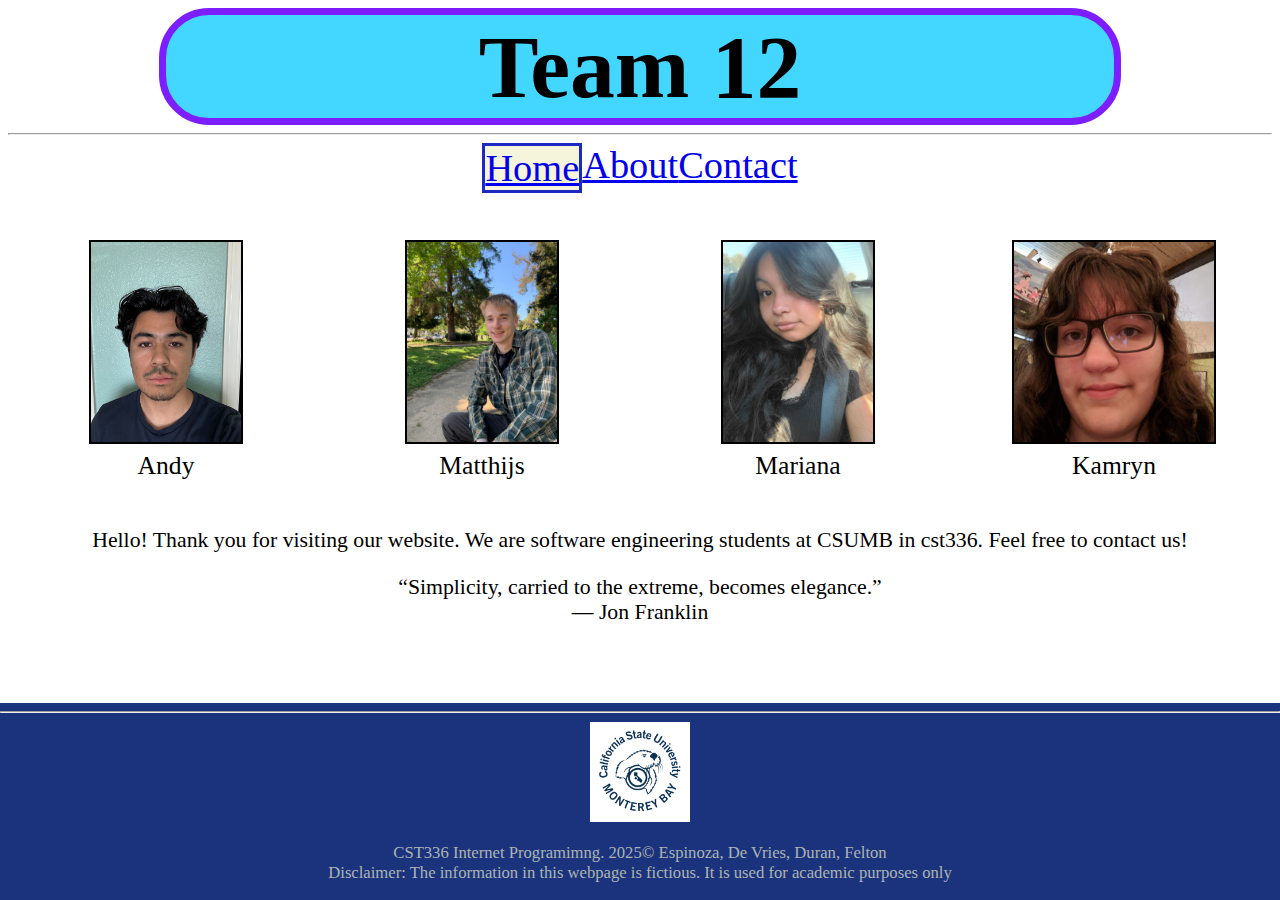
<file: index.html>
<!DOCTYPE html>
<html lang="en">
<head>
    <meta charset="UTF-8">
    <meta name="viewport" content="width=device-width, initial-scale=1.0">
    <title>Document</title>
    <link href="css/style.css" rel="stylesheet">
</head>
<body>
    <h1 class="page-title">Team 12</h1>
    <hr>
    <figure class="toc">
        <div id="home">
            <a href="index.html" > Home</a>
        </div>
        <div>
            <a href="about.html" > About</a>
        </div>
        <div>
            <a href="contact.html" > Contact</a>
        </div>
    </figure>

    <h1></h1>
    <div class="row">
        <figure class="im-caption">
            <img class="im-attributes" src="images/andy.jpg" width="150" height="200">
            <figcaption>
                Andy
            </figcaption>
        </figure>
        <figure class="im-caption">
            <img class="im-attributes" src="images/matthijs.heic" width="150" height="200">
            <figcaption>
                Matthijs
            </figcaption>
        </figure>
        <figure class="im-caption">
            <img class="im-attributes" src="images/mariana.jpg" width="150" height="200">
            <figcaption>
                Mariana
            </figcaption>
        </figure>
        <figure class="im-caption">
            <img class="im-attributes" src="images/Kamryn.jpg" width="200" height="200">
            <figcaption>
                Kamryn
            </figcaption>
        </figure>
    </div>
    <div class="home-hello">
        <p>Hello! Thank you for visiting our website. We are software engineering students at CSUMB in cst336. Feel free to contact us!</p>
        <p>“Simplicity, carried to the extreme, becomes elegance.” </br>— Jon Franklin</p>
    </div>
    <h1></h1>
    <div class="footnote">
        <hr>
        <footer>
            <img src="images/csumb.jpg" width="100" height="100">
            <p>CST336 Internet Programimng. 2025&copy; Espinoza, De Vries, Duran, Felton <br> Disclaimer: The information in this webpage is fictious. It is used for academic purposes only</p>
        </footer>
    </div>


</body>
</html>
</file>
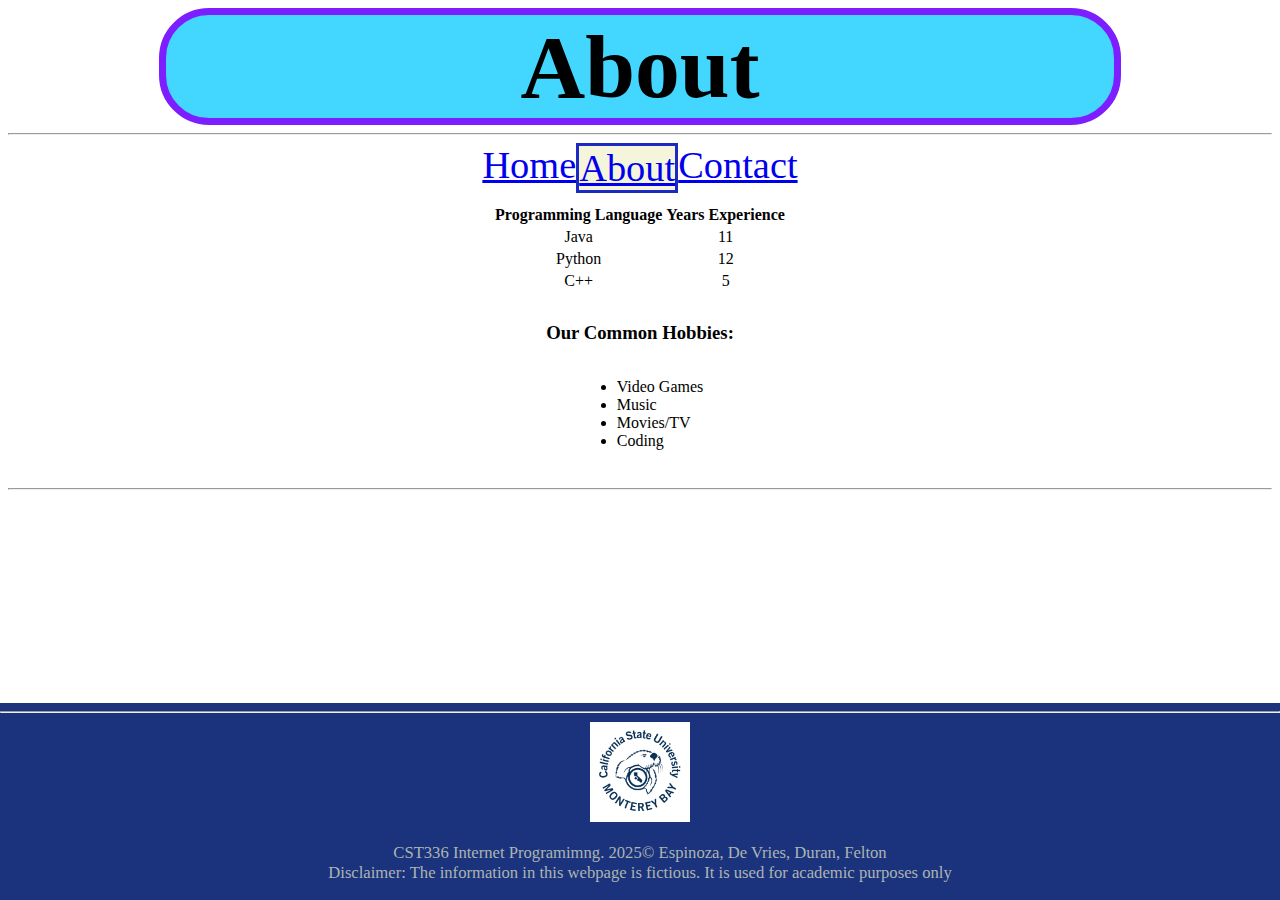
<file: about.html>
<!DOCTYPE html>
<html lang="en">
<head>
    <meta charset="UTF-8">
    <meta name="viewport" content="width=device-width, initial-scale=1.0">
    <title>Document</title>
    <link href="css/style.css" rel="stylesheet">
</head>
<body>
    <h1 class="page-title">About</h1>
    <hr>

    <figure class="toc">
        <div>
            <a href="index.html" > Home</a>
        </div>
        <div id="about">
            <a href="about.html" > About</a>
        </div>
        <div>
            <a href="contact.html" > Contact</a>
        </div>
    </figure>
<!--  -->
    <div>
        <table class="center-about"> 
            <tr>
                <th>Programming Language</th>
                <th>Years Experience</th>
            </tr>
            <tr>
                <td>Java</td>
                <td>11</td>
            </tr>
            <tr>
                <td>Python</td>
                <td>12</td>
            </tr>
            <tr>
                <td>C++</td>
                <td>5</td>
            </tr>
        </table>
    </div>
    <div class="center-block">
        <h3>Our Common Hobbies: </h3>
        <ul class="center-ul">
            <li>Video Games</li>
            <li>Music</li>
            <li>Movies/TV</li>
            <li>Coding</li>
        </ul>
    </div>

    <h1></h1>
    <hr>
    <div class="footnote">
        <hr>
        <footer>
            <img src="images/csumb.jpg" width="100" height="100">
            <p>CST336 Internet Programimng. 2025&copy; Espinoza, De Vries, Duran, Felton <br> Disclaimer: The information in this webpage is fictious. It is used for academic purposes only</p>
        </footer>
    </div>

</body>
</html>
</file>
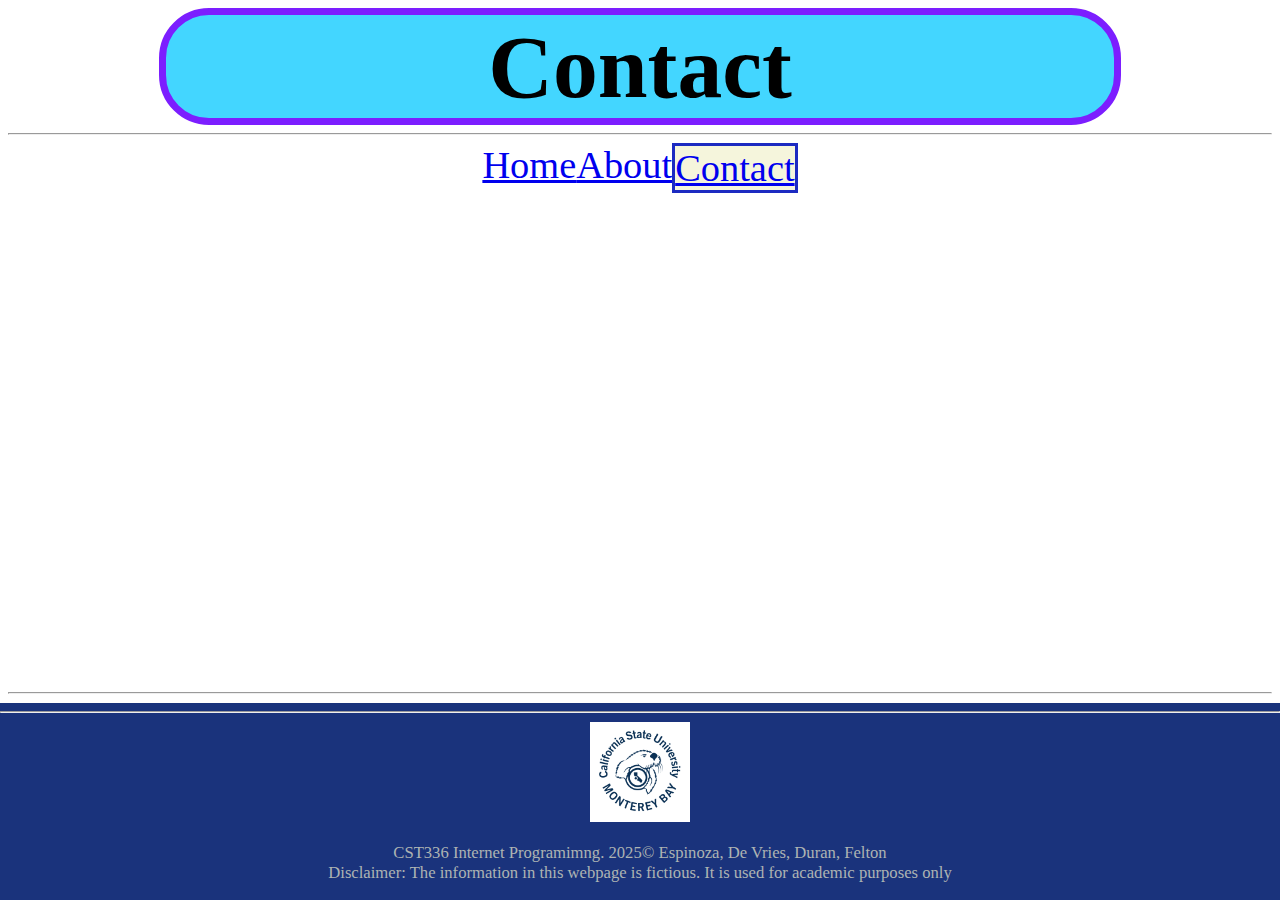
<file: contact.html>
<!DOCTYPE html>
<html lang="en">
<head>
    <meta charset="UTF-8">
    <meta name="viewport" content="width=device-width, initial-scale=1.0">
    <title>Document</title>
    <link href="css/style.css" rel="stylesheet">
</head>
<body>
    <h1 class="page-title">Contact</h1>
    <hr>
    <figure class="toc">
        <div>
            <a href="index.html" > Home</a>
        </div>
        <div>
            <a href="about.html" > About</a>
        </div>
        <div id="contact">
            <a href="contact.html" > Contact</a>
        </div>
    </figure>

    <div class="center-about">
        <iframe src="https://docs.google.com/forms/d/e/1FAIpQLSfel4Et8DgLSQDUq2II0bfJjS7k3a1D8PT189p-2ypeWnDG-g/viewform?embedded=true" 
        width="640" height="454" frameborder="0" marginheight="0" marginwidth="0">Loading…</iframe>
    </div>

    <h1></h1>
    <hr>
    <div class="footnote">
        <hr>
        <footer>
            <img src="images/csumb.jpg" width="100" height="100">
            <p>CST336 Internet Programimng. 2025&copy; Espinoza, De Vries, Duran, Felton <br> Disclaimer: The information in this webpage is fictious. It is used for academic purposes only</p>
        </footer>
    </div>
</body>
</html>
</file>
<file: css/style.css>
.page-title{
    background-color: #43d6ff;
    text-align: center; 
    margin:0 auto;
    border: 7px solid rgb(124, 30, 255);
    /* padding: px; */
    font-size:max(2vw, 7vw); 

    /* Centers the content of block elements */
    text-align: center;
    width: 75%;

    /* centers block elements */
    border-radius: 50px;
    margin: 0 auto;
}

.toc{
    font-size:max(2vw, 3vw);
    /* Centers the content of block elements */
    text-align: center;
    width: 75%;

    /* centers block elements */
    border-radius: 50px;
    margin: 0 auto; 
    display: flex;
    justify-content: center;
    
}

#home{
    border: 3px solid rgb(28, 42, 193);
    background-color: beige;
}
#about{
    border: 3px solid rgb(28, 42, 193);
    background-color: beige;
}
#contact{
    border: 3px solid rgb(28, 42, 193);
    background-color: beige;
}

.row{
    display:flex;
    justify-content:center;
}

.im-caption{
    text-align: center; 
    width:40%;
    font-size:max(2vw, 2vw)
}

.im-attributes{
    border:2px solid black;
    object-fit: cover;
}
.home-hello{
    text-align: center; 
    font-size: max(1.7vw, 1.7vw);
}
.footnote{
    justify-content:center;
    text-align: center; 
    margin: 0 auto;
    position: fixed;
    left: 0;
    bottom: 0;
    width: 100%;
    background-color:rgb(26, 51, 124);
    color:rgb(173, 179, 179);
    font-size: max(1.3vw, 1.3vw);
}

.center-about{
    padding-top: 10px;
    padding-bottom: 10px;
    margin: 0 auto; 
    justify-content: center;
    text-align: center;
}
.center-ul{
    display: inline-block;
    text-align: left;
}
.center-block{
    text-align: center;
}
</file>
